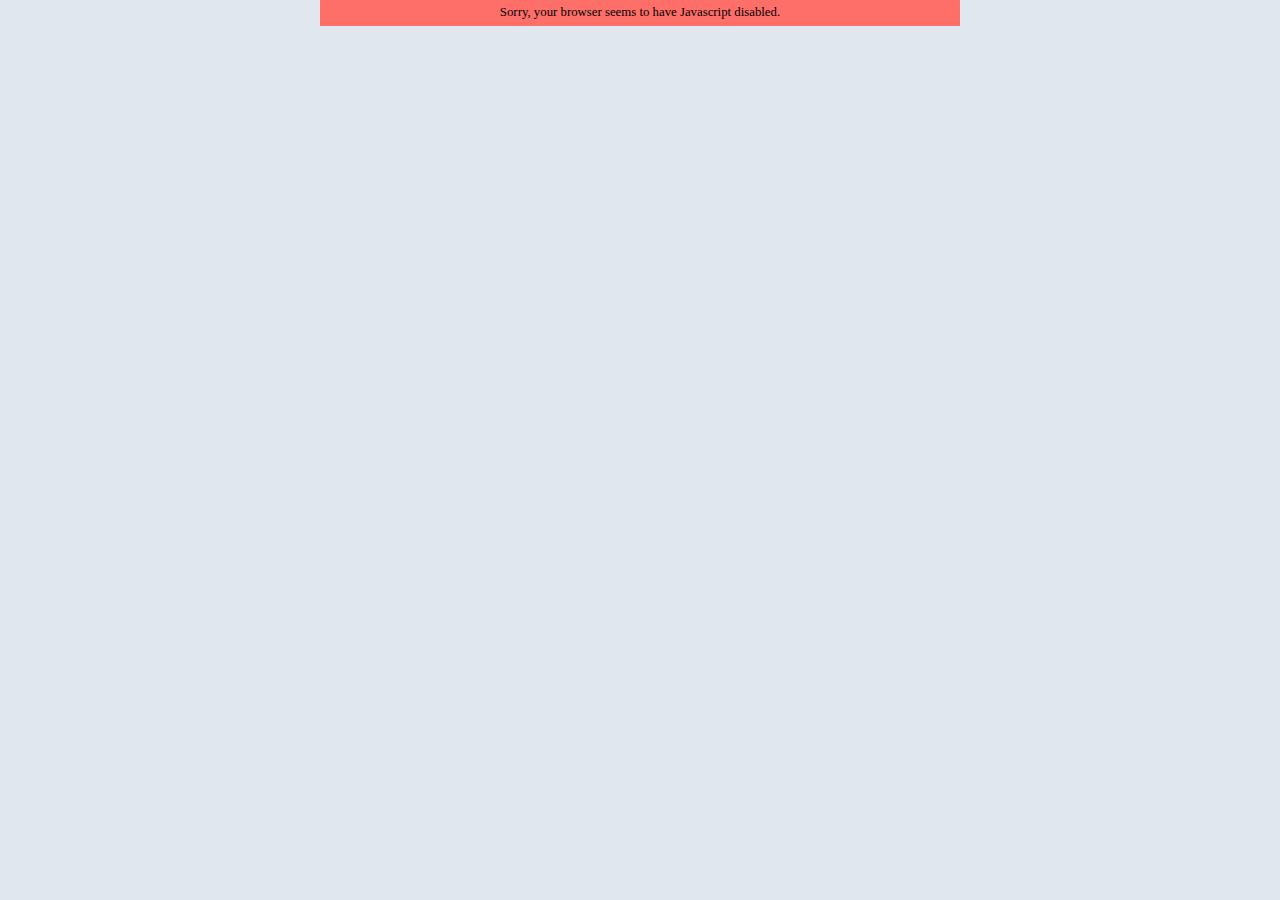
<file: index.html>
<!DOCTYPE html>
<html lang="en">

<head>
	<meta charset="UTF-8">
	<title>Cryinair_HomePage</title>
	<link rel="stylesheet" type="text/css" href="index.css">
</head>

<body>
	<header id="myHeader"></header>
	<nav id="myNavbar"></nav>
	<div id='box' class='error'>Sorry, your browser seems to have Javascript disabled.</div>
	<div id="content"></div>
	<script src="jquery.js"></script>
	<script src="index.js"></script>
</body>

</html>
</file>
<file: index.css>
body {
	padding: 0;
	margin: 0;
	background-color: #E1E8ED;
}

/* @@@@@@@@@@@@@@@@@@@@@@@@@@@ HEADER @@@@@@@@@@@@@@@@@@@@@@@@@@@@@@@@@@@@*/

header {
	float: right;
	width: 100%;
	text-align: left;
	margin: 0;
	padding: 0;
	background-color: #292F33;
	color: white;
}

header p {
	float: right;
	margin: 0% 2% 0.5% 0%;
	font-size: 1.2vw;
}

header img {
	width: 8%;
	vertical-align: middle;
}

header span {
	width: 80%;
	font-size: 3.5vw;
}

header div {
	width: 90%;
	display: inline-block;
}

/* @@@@@@@@@@@@@@@@@@@@@@@@@@@ LATERAL BAR  @@@@@@@@@@@@@@@@@@@@@@@@@@@@@@@@@@@@*/

aside {
	width: 10%;
	margin: 10% 0% 10% 0%;
	text-align: left;
	float: left;
	background-color: #66757F;
}

aside a {
	line-height: 200%;
	display: block;
	font-size: 1.3vw;
	text-decoration: none;
	color: white;
}

/* @@@@@@@@@@@@@@@@@@@@@@@@@@@ FOOTER @@@@@@@@@@@@@@@@@@@@@@@@@@@@@@@@@@@@*/

footer {
	width: 100%;
	clear: both;
	text-align: center;
	background-color: #292F33;
	color: white;
}

footer div {
	display: inline-block;
	margin: 1% 8% 1% 8%;
	width: 15%;
	font-size: 0.8vw;
}

footer div img {
	width: 14%;
}

/* @@@@@@@@@@@@@@@@@@@@@@@@@@@ MAIN CONTENT  @@@@@@@@@@@@@@@@@@@@@@@@@@@@@@@@@@@@*/

#content {
	text-align: center;
	width: 90%;
	float: right;
	margin: 2% 0% 5% 0%;
}

.statistic {
	float: right;
	width: 30%;
}

.map {
	width: 60%;
	float: right;
}

.statistic,
form div {
	margin: 2% 0% 2% 0%;
	text-align: center;
	font-size: 1vw;
	vertical-align: middle;
}

form {
	width: 30%;
	margin: 2% auto;
	border-style: solid;
	border-width: medium;
}

form span {
	font-size: 0.7vw;
}

form #submit {
	margin-bottom: 5%;
}

#login-form {
	margin-bottom: 8%;
}

#register-form {
	margin-bottom: 6%;
}

.formname {
	font-size: 2vw;
}

.statistic div,
form label {
	display: inline-block;
}

/* @@@@@@@@@@@@@@@@@@@@@@@@@@@@@@@@@@@@@@@@ SEAT ATTRIBUTES @@@@@@@@@@@@@@@@@@@@@@@@@@@@@@@@*/

.seat {
	display: inline-block;
	border-style: solid;
	border-width: thin;
	margin: 0% 0.5% 0.5% 0%;
	width: 5%;
}

.seat img {
	width: 70%;
}

.seat span {
	margin: 0 auto;
	font-size: 0.8vw;
}

.clickable:hover {
	opacity: 0.5;
}

.available {
	background-color: #96ceb4;
}

.unavailable {
	background-color: #ff6f69;
}

.clickable:hover {
	cursor: pointer !important;
}

.reserved {
	background-color: #f2ae72;
}

.myreserved {
	background-color: #ffeead;
}

/* @@@@@@@@@@@@@@@@@@@@@@@@@@@@@@@@ PROGRESS BAR @@@@@@@@@@@@@@@@@@@@@@@@@@@@@@@@*/

progress {
	background-color: black;
}

progress::-webkit-progress-bar {
	background: black;
}

.ppurchased::-moz-progress-bar {
	background: #ff6f69;
}

.ppurchased::-webkit-progress-value {
	background: #ff6f69;
}

.pavailable::-moz-progress-bar {
	background: #96ceb4;
}

.pavailable::-webkit-progress-value {
	background: #96ceb4;
}

.preserved::-moz-progress-bar {
	background: #f2ae72;
}

.preserved::-webkit-progress-value {
	background: #f2ae72;
}

.pmyreserved::-moz-progress-bar {
	background: #ffeead;
}

.pmyreserved::-webkit-progress-value {
	background: #ffeead;
}

.ptotal::-moz-progress-bar {
	background: #034f84;
}

.ptotal::-webkit-progress-value {
	background: #034f84;
}

/* @@@@@@@@@@@@@@@@@@@@@@@@@@@@@@@@ MESSAGE BOX @@@@@@@@@@@@@@@@@@@@@@@@@@@@@@@@ */

.success {
	background-color: #96ceb4;
}

.error {
	background-color: #ff6f69;
}

.error,
.success {
	width: 50%;
	line-height: 200%;
	font-size: 1vw;
	border-color: black;
	color: black;
	margin: 0 auto;
	text-align: center;
}
</file>
